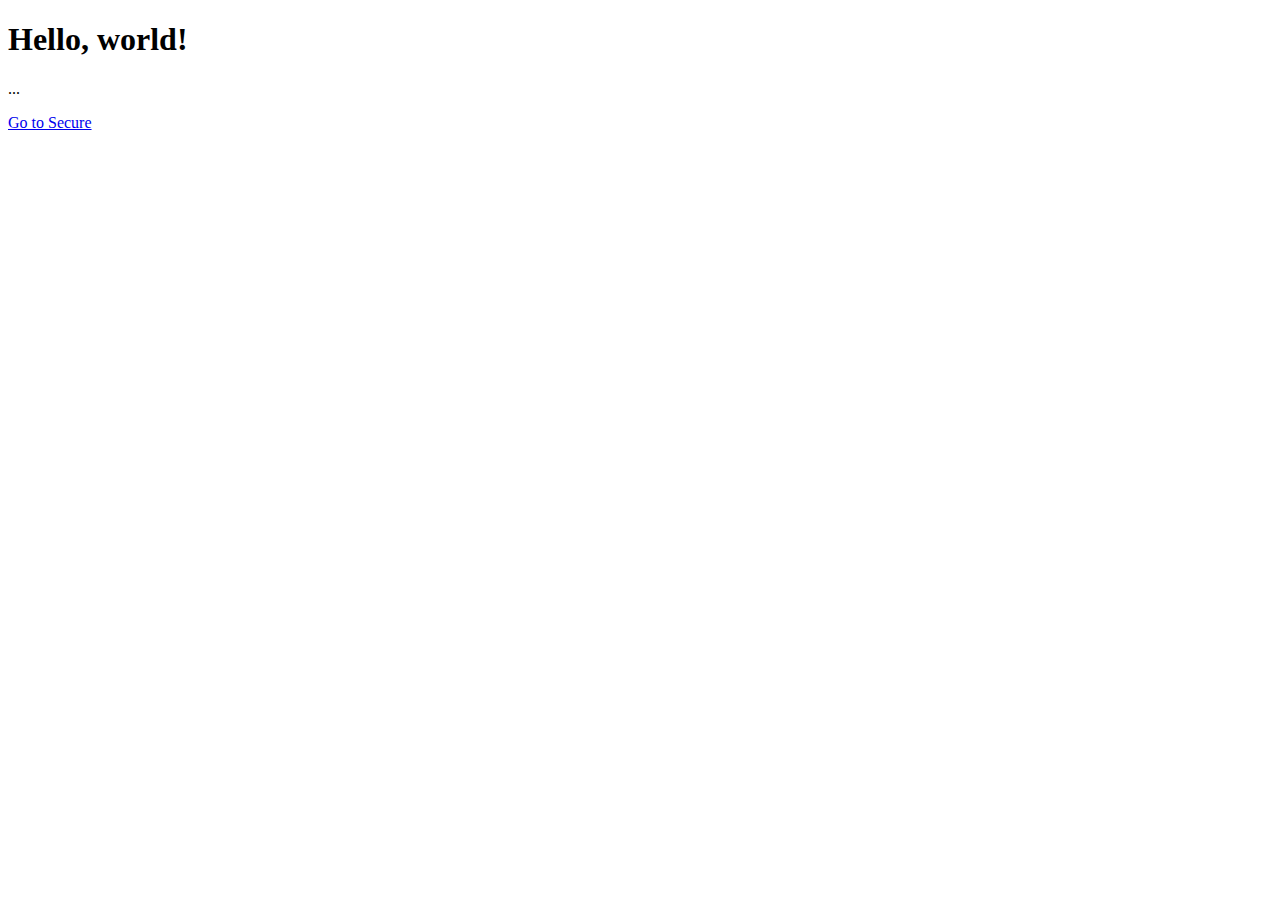
<file: src/main/resources/templates/index.html>
<!doctype html>
<html lang="en"
      xmlns:th="http://www.thymeleaf.org"
      xmlns:sec="http://www.thymeleaf.org/extras/spring-security">
<head th:replace="base::headstuff">
    <title>index</title>
</head>

<body>
<div th:replace="base::navbar"></div>

<div class="container">
    <!--insert webpage content here-->
    <div class="jumbotron">
        <h1>Hello, world!</h1>
        <p>...</p>
        <p>
            <a class="btn btn-primary btn-lg" href="/secure" role="button">Go to Secure</a>
        </p>
    </div>
</div>

<nav th:replace="base :: footer"></nav>
<th:block th:replace="base:: jslinks"></th:block>
</body>
</html>
</file>
